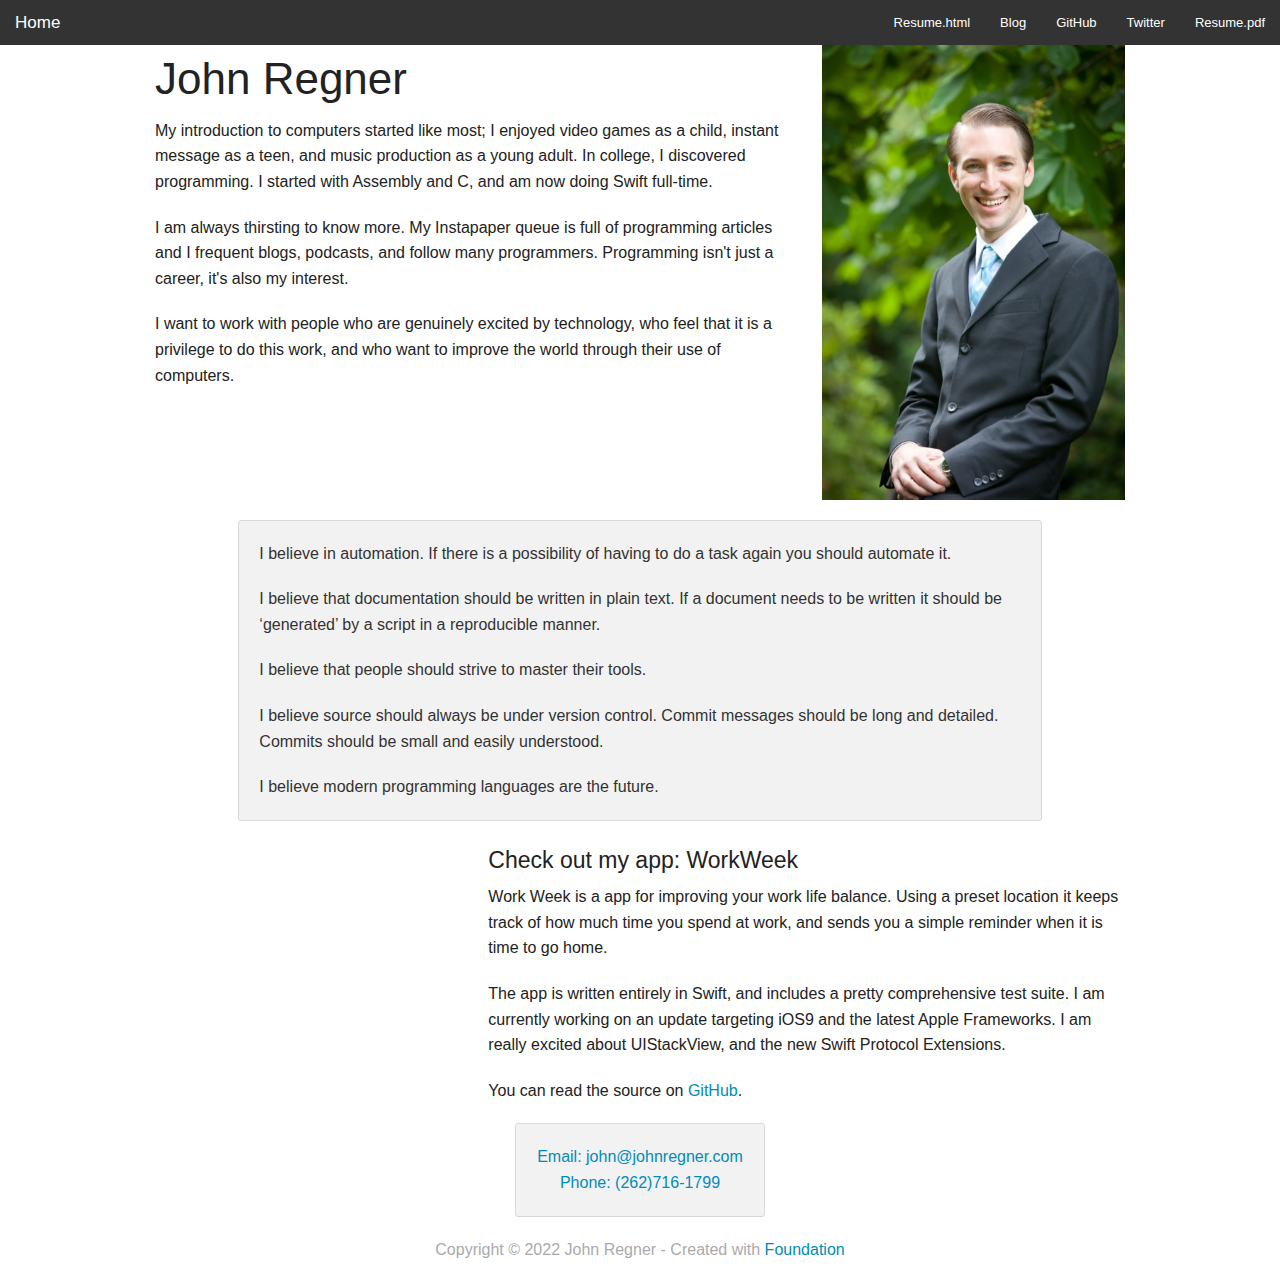
<file: index.html>
<!doctype html>
<html lang="en">

<head>
  <meta charset="utf-8" />
  <meta name="viewport" content="width=device-width, initial-scale=1.0" />
  <title>John Regner - Home</title>
  <link rel="stylesheet" href="css/foundation.min.css" />
  <script src="js/vendor/modernizr.js"></script>
  <style>
    #footer {
        height: 50px;
        bottom: 0px;
        left: 0px;
        line-height: 50px;
        color: #aaa;
        text-align: center;
        width: 100%;
    }
  </style>
</head>

<body>
  <!-- top navigation bar -->
  <div class="fixed">
    <nav class="top-bar" data-topbar>
      <ul class="title-area">
        <li class="name">
          <h1>
            <a href="index.html">Home</a>
          </h1>
        </li>
        <li class="toggle-topbar menu-icon">
          <a href="#">Links</a>
        </li>
      </ul>

      <section class="top-bar-section">
        <ul class="right">
          <li class="">
            <a href="./resume/resume.html">Resume.html</a>
          </li>
          <li class="">
            <a href="./blog/blog.html">Blog</a>
          </li>
          <li class="">
            <a href="https://github.com/regnerjr">GitHub</a>
          </li>
          <li class="">
            <a href="https://twitter.com/john_regner">Twitter</a>
          </li>
          <li class="">
            <a href="./resume/JohnRegnerResume.pdf">Resume.pdf</a>
          </li>

        </ul>
      </section>
    </nav>
  </div>

  <!--  Main content -->
  <div class="row">
    <div class="large-8 medium-8 small-9 columns">
      <h1>John Regner</h1>

      <p>My introduction to computers started like most; I enjoyed video games as a child,
        instant message as a teen, and music production as a young adult. In college, I
        discovered programming. I started with Assembly and C, and am now doing
      Swift full-time.</p>

    <p>I am always thirsting to know more. My Instapaper queue
        is full of programming articles and I frequent blogs, podcasts, and follow many
        programmers. Programming isn't just a career, it's also my interest.</p>

      <p>I want to work with people who are genuinely excited by technology, who feel that
        it is a privilege to do this work, and who want to improve the world through their
        use of computers.</p>

    </div>
    <div class="large-4 medium-4 small-3 columns">
      <p>
        <img src="img/john088.jpeg" alt="Picture of me">
      </p>
    </div>
  </div>

  <div class="row">
    <div class="large-10 medium-10 columns large-centered medium-centered small-centered">
      <div class="panel radius">

        <p>I believe in automation. If there is a possibility of having to do a
          task again you should automate it.</p>

      <p>I believe that documentation should be written in plain text. If a
        document needs to be written it should be ‘generated’ by a script in a
        reproducible manner.</p>

      <p>I believe that people should strive to master their tools.</p>

      <p>I believe source should always be under version control.
        Commit messages should be long and detailed.
        Commits should be small and easily understood.</p>

      <p>I believe modern programming languages are the future.</p>

      </div>
    </div>
  </div>

  <!-- Work Week -->
  <div class="row">
    <!-- App Store Widget-->
    <div class="small-12 medium-6 large-4 small-centered medium-uncentered large-uncentered columns">
      <!-- div id='ibb-widget-root-980764060'></div> -->
  <iframe
  src="http://banners.itunes.apple.com/banner.html?partnerId=&aId=&bt=catalog&t=catalog_black&id=980764060&c=us&l=en-US&w=300&h=250"
  frameborder=0
  style="width:300px;height:250px;border:0px;margin-left:auto;margin-right:auto;display:block;"></iframe>
    </div>
    <div class="small-12 medium-6 large-8 columns">
        <h4>Check out my app: WorkWeek</h4>
        <p>Work Week is a app for improving your work life balance. Using a
        preset location it keeps track of how much time you spend at work, and
        sends you a simple reminder when it is time to go home. </p>
        <p>The app is written entirely in Swift, and includes a pretty
        comprehensive test suite. I am currently working on an update
        targeting iOS9 and the latest Apple Frameworks. I am really excited
        about UIStackView, and the new Swift Protocol Extensions.</p>
        <p>You can read the source on <a
        href="http://github.com/regnerjr/WorkWeek">GitHub</a>.</p>
    </div>
  </div>

  <div class="row">
    <div class="large-3 medium-6 small-8 small-centered columns panel radius">
      <p class="text-center">
          <a href="mailto:john@johnregner.com"> Email: john@johnregner.com </a><br>
          <a href="tel:12627161799"> Phone: (262)716-1799 </a>
      </p>
    </div>
  </div>

  <div id="footer">
    <p>
      Copyright &copy; 2022 John Regner -
      <span class="credit">Created with
        <a href="http://foundation.zurb.com">Foundation</a>
      </span>
    </p>
  </div>
  <script src="js/vendor/jquery.js "></script>
  <script src="js/foundation.min.js "></script>
  <script> $(document).foundation(); </script>
</body>
</html>
</file>
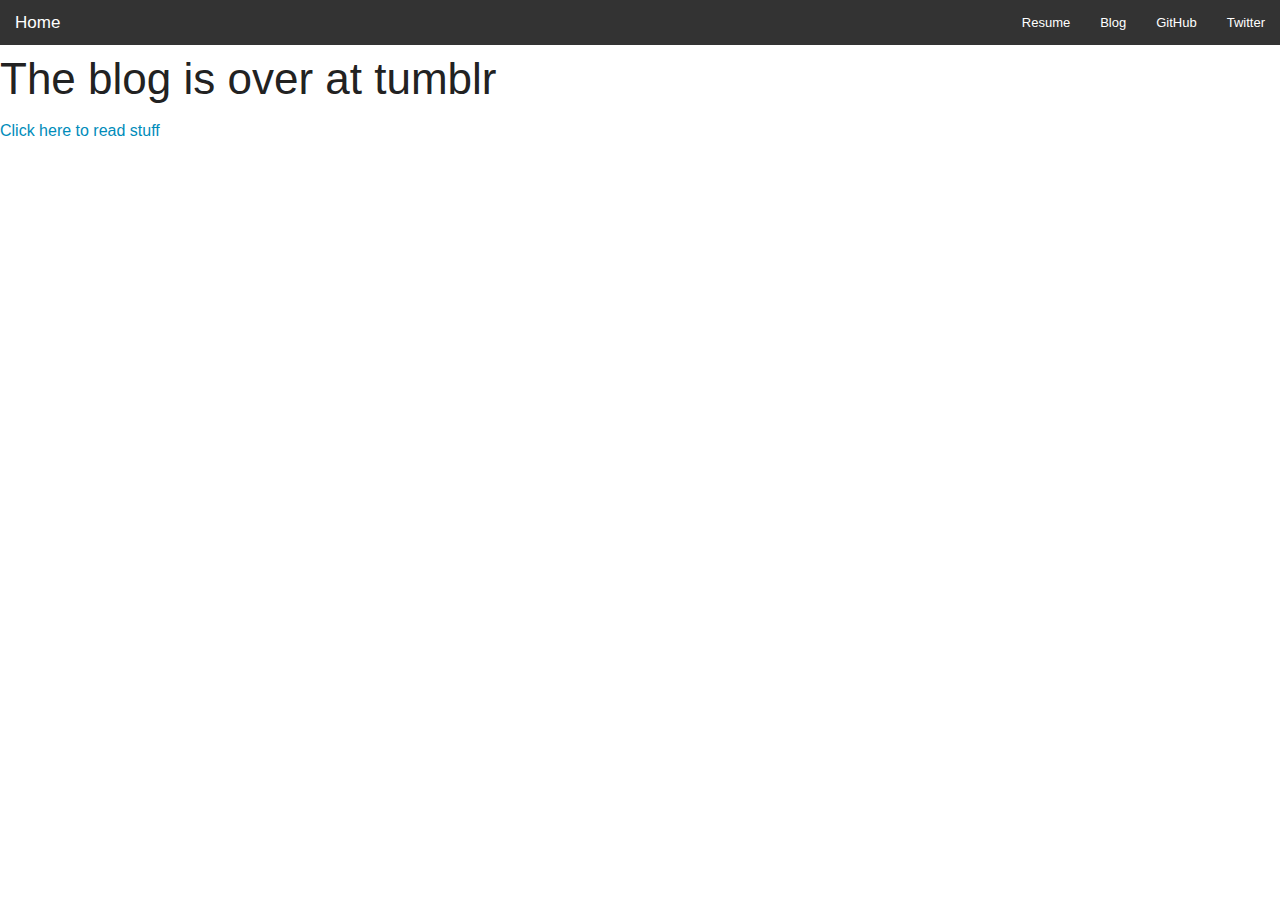
<file: blog/blog.html>
<!doctype html>
<html class="no-js" lang="en">

<head>
  <meta charset="utf-8" />
  <meta name="viewport" content="width=device-width, initial-scale=1.0" />
  <title>John Regner - Blog</title>
  <link rel="stylesheet" href="../css/foundation.min.css" />
  <script src="../js/vendor/modernizr.js"></script>
  <style> html, body { height:100%;}</style>
</head>

<body>
  <!-- top nav bar -->
  <div class="fixed">
    <nav class="top-bar" data-topbar>
      <ul class="title-area">
        <li class="name">
          <h1>
            <a href="../index.html">Home</a>
          </h1>
        </li>
        <li class="toggle-topbar menu-icon">
          <a href="#">Links</a>
        </li>
      </ul>

      <section class="top-bar-section">
        <ul class="right">
          <li class="">
            <a href="../resume/resume.html">Resume</a>
          </li>
          <li class="">
            <a href="#">Blog</a>
          </li>
          <li class="">
            <a href="https://github.com/regnerjr">GitHub</a>
          </li>
          <li class="">
            <a href="https://twitter.com/john_regner">Twitter</a>
          </li>
        </ul>
      </section>
    </nav>
  </div>


  <!--  Main content -->

  <h1>The blog is over at tumblr</h1>
  <p><a href="http://blog.johnregner.com">Click here to read stuff</a></p>

  <script src="../js/vendor/jquery.js "></script>
  <script src="../js/foundation.min.js "></script>
  <script>
    $(document).foundation();
  </script>
</body>

</html>
</file>
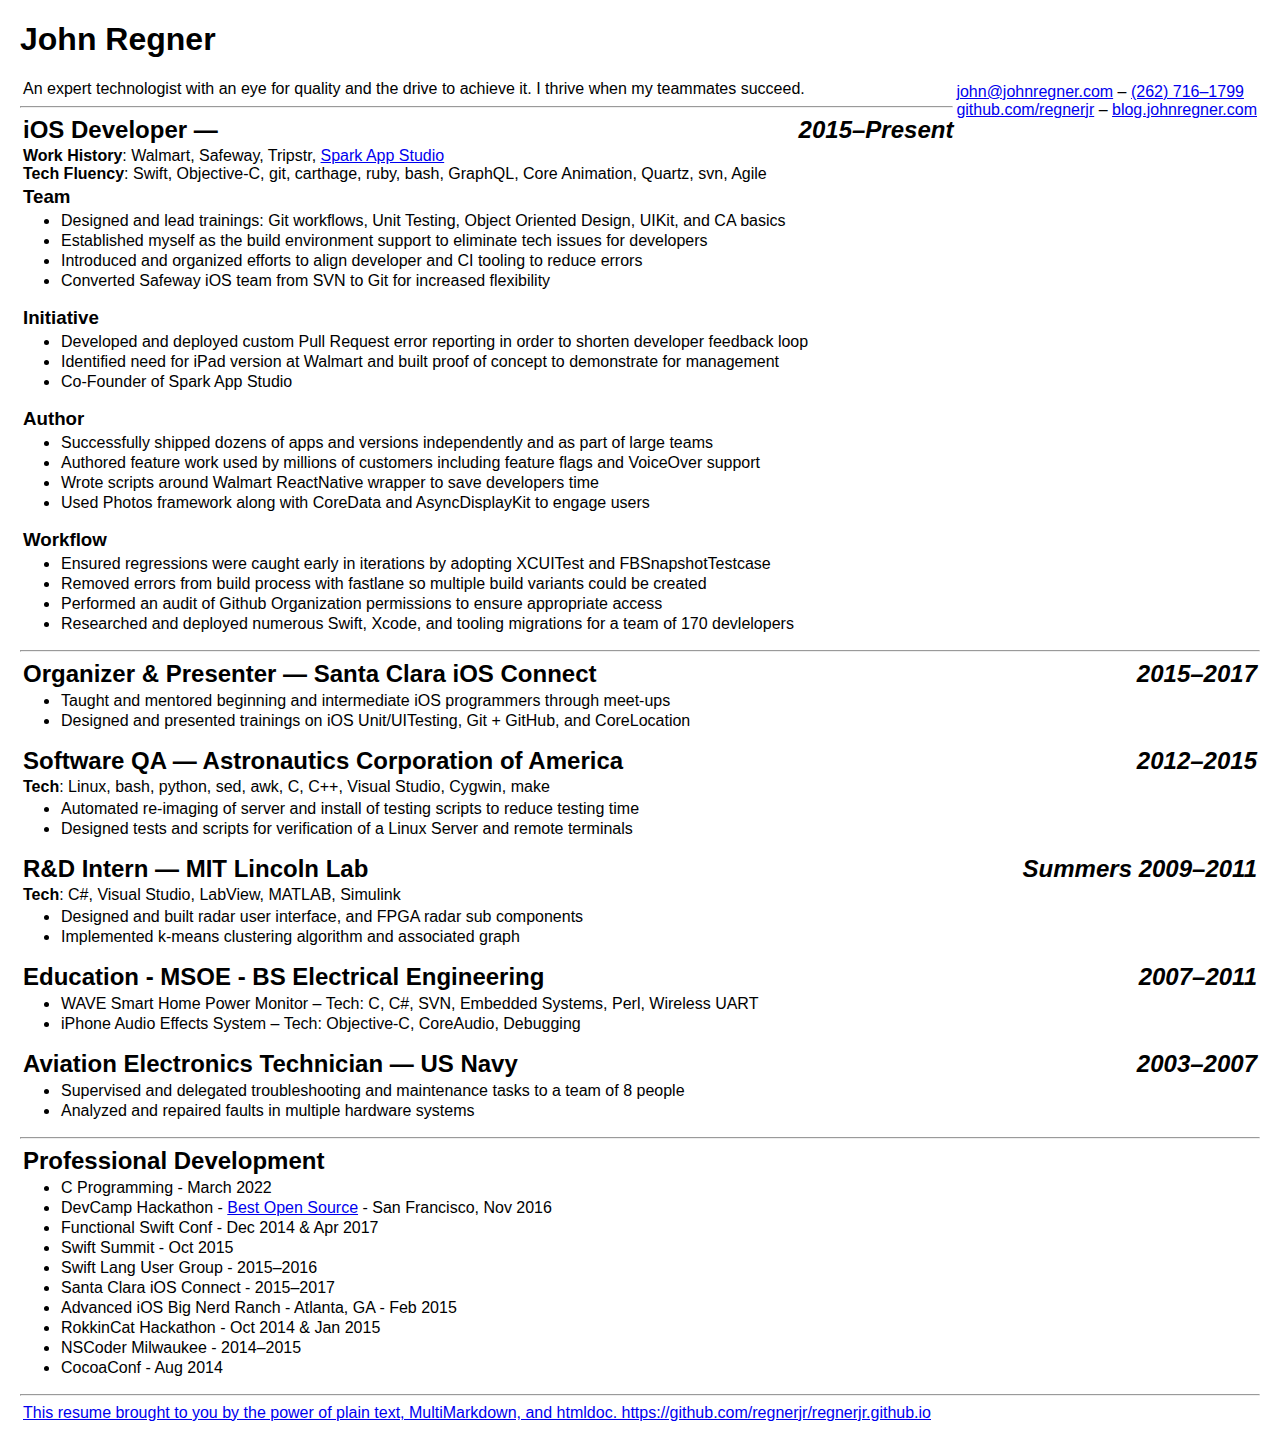
<file: resume/resume.html>
<!DOCTYPE html>
<html xmlns="http://www.w3.org/1999/xhtml" lang="en">
<head>
	<meta charset="utf-8"/>
	<title>Resume</title>
	<meta name="author" content="John Regner"/>
	<link type="text/css" rel="stylesheet" href="resume-style-sheet.css"/>
	<meta name="format" content="complete"/>
</head>
<body>

<h1 id="johnregner">John Regner</h1>

<span class="right">

<p><a href="mailto:john@johnregner.com">john@johnregner.com</a> &#8211; <a href="tel:2627161799">(262) 716&#8211;1799</a><br />
<a href="http://github.com/regnerjr">github.com/regnerjr</a> &#8211; <a href="http://blog.johnregner.com">blog.johnregner.com</a></p>

</span>

<p>An expert technologist with an eye for quality and the drive to achieve it.
I thrive when my teammates succeed.</p>

<hr />

<h2 id="iosdeveloper---spanclassright_2015--present_span">iOS Developer &#8212; <span class="right"><em>2015&#8211;Present</em></span></h2>

<p><strong>Work History</strong>: Walmart, Safeway, Tripstr, <a href="http://sparkappstudio.com">Spark App Studio</a> <br/>
<strong>Tech Fluency</strong>: Swift, Objective-C, git, carthage, ruby, bash, GraphQL, Core Animation, Quartz, svn, Agile</p>

<h3 id="team">Team</h3>

<ul>
<li>Designed and lead trainings: Git workflows, Unit Testing, Object Oriented Design, UIKit, and CA basics</li>
<li>Established myself as the build environment support to eliminate tech issues for developers</li>
<li>Introduced and organized efforts to align developer and CI tooling to reduce errors</li>
<li>Converted Safeway iOS team from SVN to Git for increased flexibility</li>
</ul>

<h3 id="initiative">Initiative</h3>

<ul>
<li>Developed and deployed custom Pull Request error reporting in order to shorten developer feedback loop</li>
<li>Identified need for iPad version at Walmart and built proof of concept to demonstrate for management</li>
<li>Co-Founder of Spark App Studio</li>
</ul>

<h3 id="author">Author</h3>

<ul>
<li>Successfully shipped dozens of apps and versions independently and as part of large teams</li>
<li>Authored feature work used by millions of customers including feature flags and VoiceOver support</li>
<li>Wrote scripts around Walmart ReactNative wrapper to save developers time</li>
<li>Used Photos framework along with CoreData and AsyncDisplayKit to engage users</li>
</ul>

<h3 id="workflow">Workflow</h3>

<ul>
<li>Ensured regressions were caught early in iterations by adopting XCUITest and FBSnapshotTestcase</li>
<li>Removed errors from build process with fastlane so multiple build variants could be created</li>
<li>Performed an audit of Github Organization permissions to ensure appropriate access</li>
<li>Researched and deployed numerous Swift, Xcode, and tooling migrations for a team of 170 devlelopers</li>
</ul>

<hr>

<h2 id="organizerpresenter---santaclaraiosconnectspanclassright_2015--2017_span">Organizer &amp; Presenter &#8212; Santa Clara iOS Connect <span class="right"><em>2015&#8211;2017</em></span></h2>

<ul>
<li>Taught and mentored beginning and intermediate iOS programmers through meet-ups</li>
<li>Designed and presented trainings on iOS Unit/UITesting, Git + GitHub, and CoreLocation</li>
</ul>

<h2 id="softwareqa---astronauticscorporationofamericaspanclassright_2012--2015_span">Software QA &#8212; Astronautics Corporation of America <span class="right"><em>2012&#8211;2015</em></span></h2>

<p><strong>Tech</strong>: Linux, bash, python, sed, awk, C, C++, Visual Studio, Cygwin, make</p>

<ul>
<li>Automated re-imaging of server and install of testing scripts to reduce testing time</li>
<li>Designed tests and scripts for verification of a Linux Server and remote terminals</li>
</ul>

<div style="page-break-after: always;"></div>

<h2 id="rdintern---mitlincolnlabspanclassright_summers2009--2011_span">R&amp;D Intern &#8212; MIT Lincoln Lab <span class="right"><em>Summers 2009&#8211;2011</em></span></h2>

<p><strong>Tech</strong>: C#, Visual Studio, LabView, MATLAB, Simulink</p>

<ul>
<li>Designed and built radar user interface, and FPGA radar sub components</li>
<li>Implemented k-means clustering algorithm and associated graph</li>
</ul>

<h2 id="education-msoe-bselectricalengineeringspanclassright_2007--2011_span">Education - MSOE - BS Electrical Engineering <span class="right"><em>2007&#8211;2011</em></span></h2>

<ul>
<li>WAVE Smart Home Power Monitor &#8211; Tech: C, C#, SVN, Embedded Systems, Perl, Wireless UART</li>
<li>iPhone Audio Effects System &#8211; Tech: Objective-C, CoreAudio, Debugging</li>
</ul>

<h2 id="aviationelectronicstechnician---usnavyspanclassright_2003--2007_span">Aviation Electronics Technician &#8212; US Navy <span class="right"> <em>2003&#8211;2007</em></span ></h2>

<ul>
<li>Supervised and delegated troubleshooting and maintenance tasks to a team of 8 people</li>
<li>Analyzed and repaired faults in multiple hardware systems</li>
</ul>

<hr />

<h2 id="professionaldevelopment">Professional Development</h2>

<ul>
<li>C Programming - March 2022</li>
<li>DevCamp Hackathon - <a href="https://devca.mp/team-fe0ba080aa57#8415">Best Open Source</a> - San Francisco, Nov 2016</li>
<li>Functional Swift Conf - Dec 2014 &amp; Apr 2017</li>
<li>Swift Summit - Oct 2015</li>
<li>Swift Lang User Group - 2015&#8211;2016</li>
<li>Santa Clara iOS Connect - 2015&#8211;2017</li>
<li>Advanced iOS Big Nerd Ranch - Atlanta, GA - Feb 2015</li>
<li>RokkinCat Hackathon - Oct 2014 &amp; Jan 2015</li>
<li>NSCoder Milwaukee - 2014&#8211;2015</li>
<li>CocoaConf - Aug 2014</li>
</ul>

<hr />

<p><a href="https://github.com/regnerjr/regnerjr.github.io">This resume brought to you by the power of plain text, MultiMarkdown, and htmldoc. https://github.com/regnerjr/regnerjr.github.io</a></p>

</body>
</html>
</file>
<file: resume/resume-style-sheet.css>
body {
  font-family: Helvetica;
  margin: 20px
}

.right {
  float: right;
}

p {
  margin: 3px;
}

h2 {
  margin: 3px;
  margin-top: 6px;
}

h3 {
  margin: 3px;
}

ul {
  margin-top: 1px;
}

li {
    padding: 1px;
}

blockquote {
  margin: 3px 3%;
}

h4 {
  margin: 3px;
}
</file>
